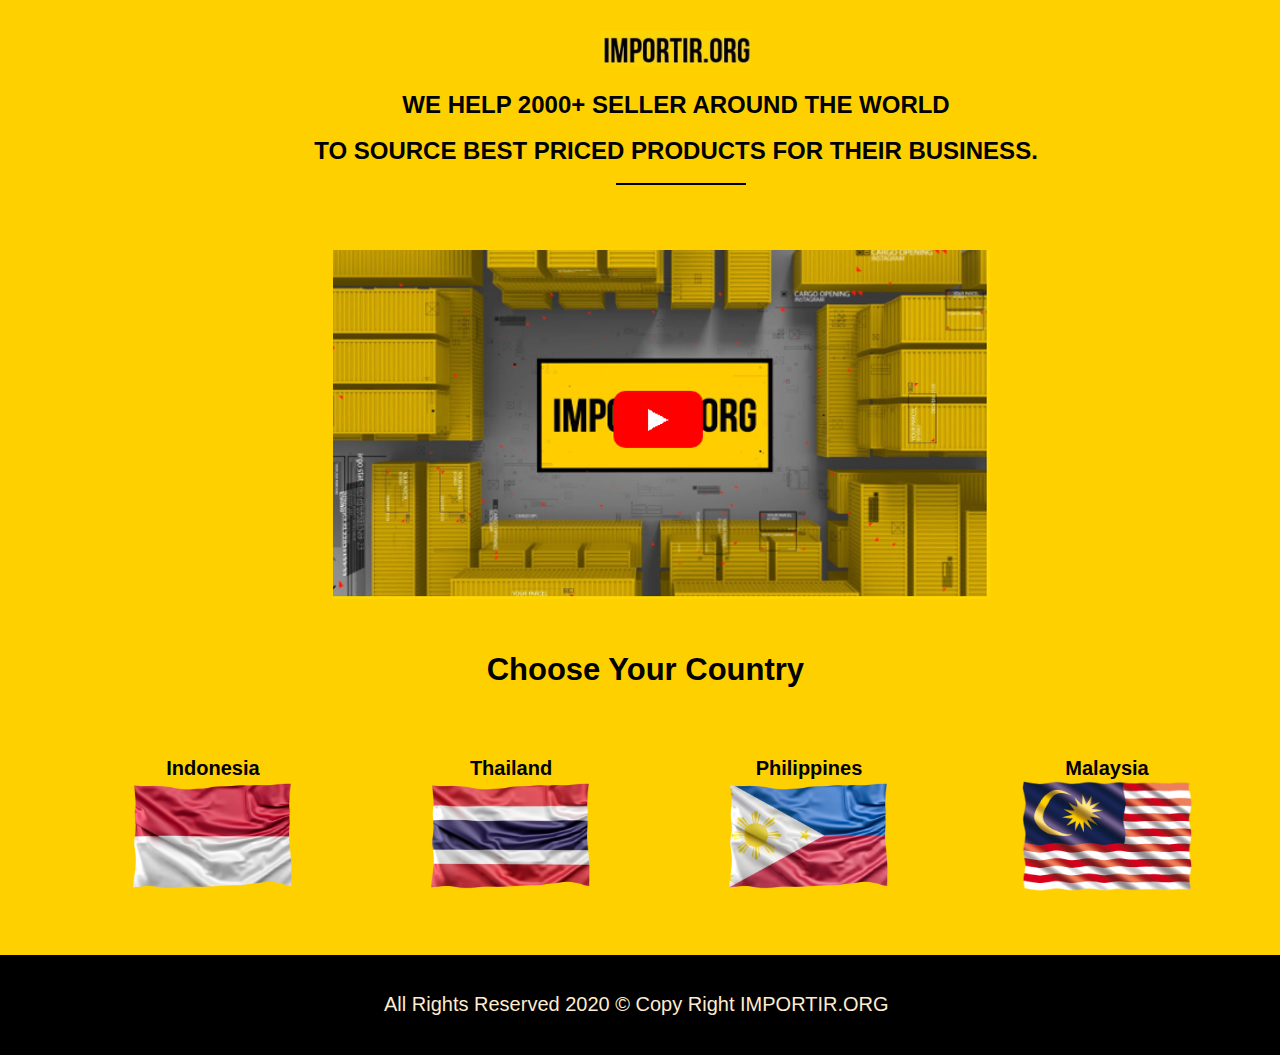
<file: index.html>
<!DOCTYPE html>
<html lang="en">
<head>
    <meta charset="UTF-8">
    <meta name="viewport" content="width=device-width, initial-scale=1.0">
    <title>Countries | IMPORTIR.ORG</title>
    <link rel="stylesheet" href="css/style.css">
</head>
<body>

    <div id="wrapper">
        <!-- rizky -->
        <div id="header">
            <img src="img/importir.jpeg" alt="logo">
            <div id="header1">
                <p><h2>WE HELP 2000+ SELLER AROUND THE WORLD</h2></p>
                <br>
                <p><h2>TO SOURCE BEST PRICED PRODUCTS FOR THEIR BUSINESS.</h2></p>
                <br>
                <hr color="black"/>
            </div>
        </div>
        <!-- rizky -->
        <div id="rightbar">
            <a href="#"><img src="img/chat.png"></a>  
        </div>
        <!-- mas jabal -->
        <div id="content">
            <figure class="video">
                <span class="video">
                    <div class="video1">
                        <img src="img/importir2.PNG" alt="">
                    </div>
                </span>
                <div class="heading">
                    <div class="subheading">
                        <div>
                            <p>Choose Your Country</p>
                        </div>
                    </div>
                </div>
            </figure>
            
            <div id="footer">
                <div class="kotak">
                    <div id="negara">
                        <div id="indonesia">
                            <div id="kepala">
                                <p>Indonesia</p>
                            </div>
                            <div id="bendera">
                                <img src="img/indonesia.png" alt="indonesia">
                            </div>
                        </div>
                        <div id="thailand">
                            <div id="kepala">
                                <p>Thailand</p>
                            </div>
                            <div id="bendera">
                                <img src="img/thailand.png" alt="thailand">
                            </div>
                        </div><div id="philippines">
                            <div id="kepala">
                                <p>Philippines</p>
                            </div>
                            <div id="bendera">
                                <img src="img/philippines.png" alt="philippines">
                            </div>
                        </div><div id="malaysia">
                            <div id="kepala">
                                <p>Malaysia</p>
                            </div>
                            <div id="bendera">
                                <img src="img/malaysia.png" alt="malaysia">
                            </div>
                        </div>
                    </div>
                </div>
            </div>
        </div>
    </div>
    <!-- mas jabal -->
    <div class="footer">
        <div class="kotakbawah">
            <p>
                All Rights Reserved 2020 © Copy Right IMPORTIR.ORG
            </p>
        </div>
    </div>
</body>
</html>
</file>
<file: css/style.css>
*{
    margin: 0;
    padding: 0;
    font-family: Arial, Helvetica, sans-serif;
}

#wrapper{
    width: 100%;
    margin: 0 auto;
    height: 100%;
}

#header{
    width: 100%;
    height: 200px;
    border: 1px solid;
    color: rgb(255, 208, 0);;
    background-color: rgb(255, 208, 0);
    position: absolute;
}

#header img{
    width: 150px;
    height: 35px;
    float: left;
    margin-left: 600px;
    margin-top: 30px;
}

#header #header1{
    width: 850px;
    height: 100px;
    margin-left: 250px;
    margin-top: 90px;
    text-align: center;
    font-weight: bolder;
    color: black;
}

#header #header1 hr{
    size: 5px;
    width: 15%;
    margin-left: 365px;
    background-color: black;
}

#rightbar{
    height: 1850px;
    width: 100px;
    background-color: rgb(255, 208, 0);
    overflow: hidden;
    float: right;
    position: fixed;
    margin-left: 1270px;
}
#rightbar a img{
    height: 60px;
    width: 70px;
    margin-top: 570px;
    margin-left: 10px;
}

#content{
    width: 100%;
    /* position: relative; */
    padding-top: 250px;
    background-color: rgb(255, 208, 0);
    
}

figure{
    margin-left: 26%;
}

figure span{
    /* display: block; */
    position: relative;
    text-decoration: none;
    cursor: pointer;
}

figure span .video1{
    width: 50%;
    /* background: url(https://img.youtube.com/vi/G6CQbz9eoEM/maxresdefault.jpg); */
    padding-bottom: 5%;
}


.subheading{
    width: 66%;
}

.subheading p{
    font-family: var(--headlinefont);
    background-color: var(--transparent);
    color: var(--text-color);
    font-weight: bold;
    opacity: 1;
    text-shadow: 0px 0px 0px rgba(0,0,0,0);
    /* border-color: var(--black);
    border-width: 2px;
    border-style: solid; */
    line-height: 1.3em;
    text-transform: none;
    letter-spacing: 0px;
    text-align: center;
    font-size: 31px;
}

#footer{
    width: 100%;
    padding-bottom: 200px;
    padding-top: 5%;
    background-color: rgb(255, 208, 0);
}

#indonesia, #thailand, #philippines, #malaysia{
    float: left;
    padding-left: 10%;
}

#bendera{
    width: 170px;
    height: 110px;
}

#bendera img{
    width: 100%;
    height: 100%;
}

#kepala p{
    color: var(--text-color);
    font-family: 40px;
    font-weight: bold;
    padding-left: 0px;
    padding-right: 0px;
    padding-top: 0px;
    padding-bottom: 0px;
    opacity: 1;
    text-shadow: 0px 0px 0px rgba(0,0,0,0);
    /* border-color: var(--black);
    border-width: 2px;
    border-style: solid; */
    line-height: 1.3em;
    text-transform:40px ;
    letter-spacing: 0px;
    text-align: center;
}

p{
    font-size: 20px;
}

.footer{
    width: 100%;
    height: 100px;
    position: relative;
    background-color: black;
}


.footer .kotakbawah{
    padding-top: 3%;
    margin-left: 30%;
}

.footer .kotakbawah p{
    color: blanchedalmond;
}
</file>
